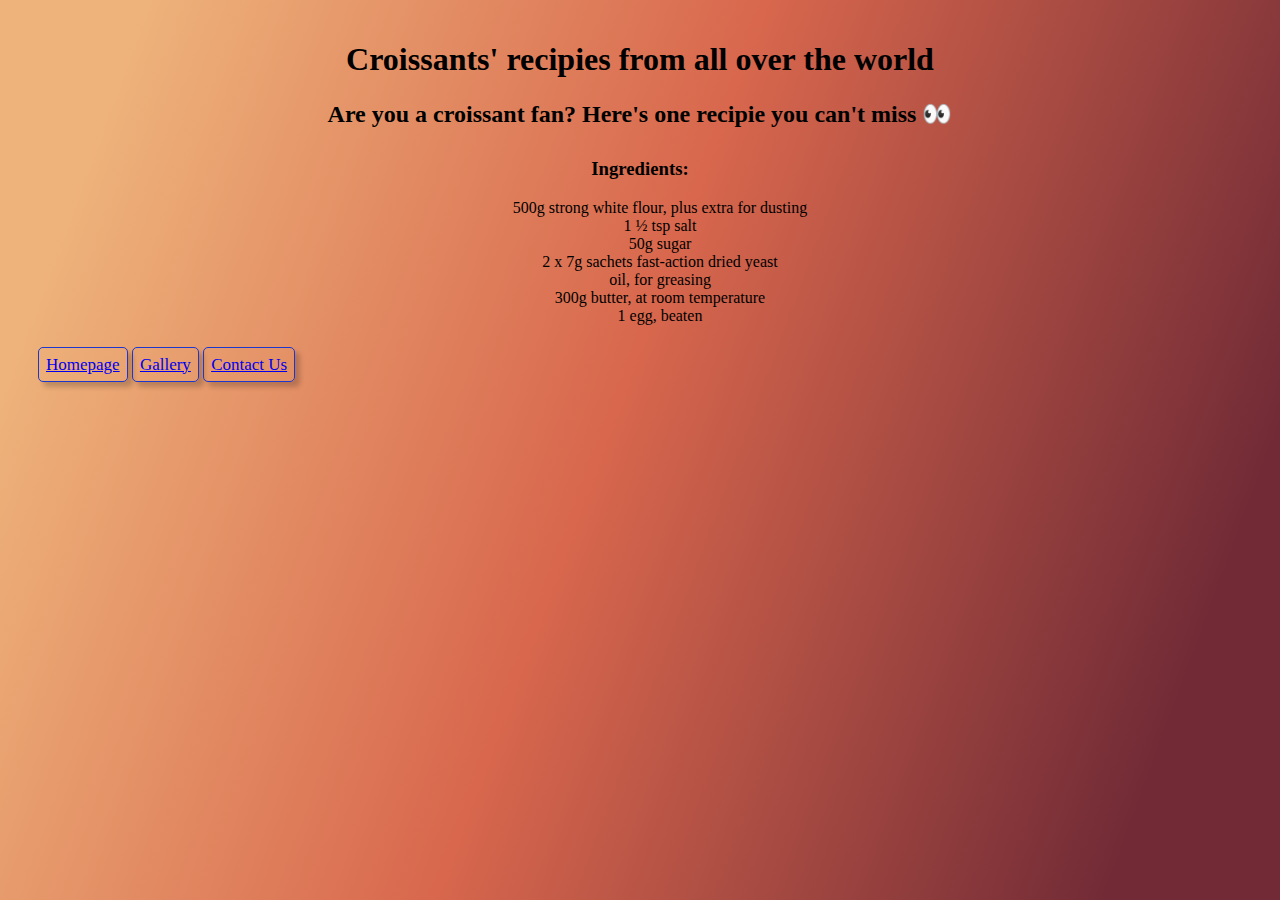
<file: index.html>
<!DOCTYPE html>
<html lang="en">
  <head>
    <meta charset="UTF-8" />
    <meta http-equiv="X-UA-Compatible" content="IE=edge" />
    <meta name="viewport" content="width=device-width, initial-scale=1.0" />
    <meta name="description" content="The Croissanterie provides croissants recipes from all around the world">
    <link rel="stylesheet" href="src/style.css">
    <link href="https://cdn.jsdelivr.net/npm/bootstrap@5.0.2/dist/css/bootstrap.min.css" rel="stylesheet" integrity="sha384-EVSTQN3/azprG1Anm3QDgpJLIm9Nao0Yz1ztcQTwFspd3yD65VohhpuuCOmLASjC" crossorigin="anonymous">
    <script src="https://cdn.jsdelivr.net/npm/bootstrap@5.0.2/dist/js/bootstrap.bundle.min.js" integrity="sha384-MrcW6ZMFYlzcLA8Nl+NtUVF0sA7MsXsP1UyJoMp4YLEuNSfAP+JcXn/tWtIaxVXM" crossorigin="anonymous"></script>
    <title>The Croissanterie | Worldwide croissant recipies </title>
  </head>
  <body>
    <h1><strong>Croissants' recipies from all over the world</strong></h1>
    <h2>Are you a croissant fan? Here's one recipie you can't miss 👀</h2>
    <h3>Ingredients: </h3>
<p>
    <ul>
        <li>500g strong white flour, plus extra for dusting</li>
<li>1 ½ tsp salt</li>
<li>50g sugar</li>
<li>2 x 7g sachets fast-action dried yeast</li>
<li>oil, for greasing</li>
<li>300g butter, at room temperature</li>
<li>1 egg, beaten</li>
</ul>
</p>
<div class="primary-links text-center">
<a href="/" class="text-decoration-none">Homepage</a>
<a href="/about.html" class="text-decoration-none">Gallery</a>
<a href="/contact.html" class="text-decoration-none">Contact Us</a>
</div>
  </body>
</html>
</file>
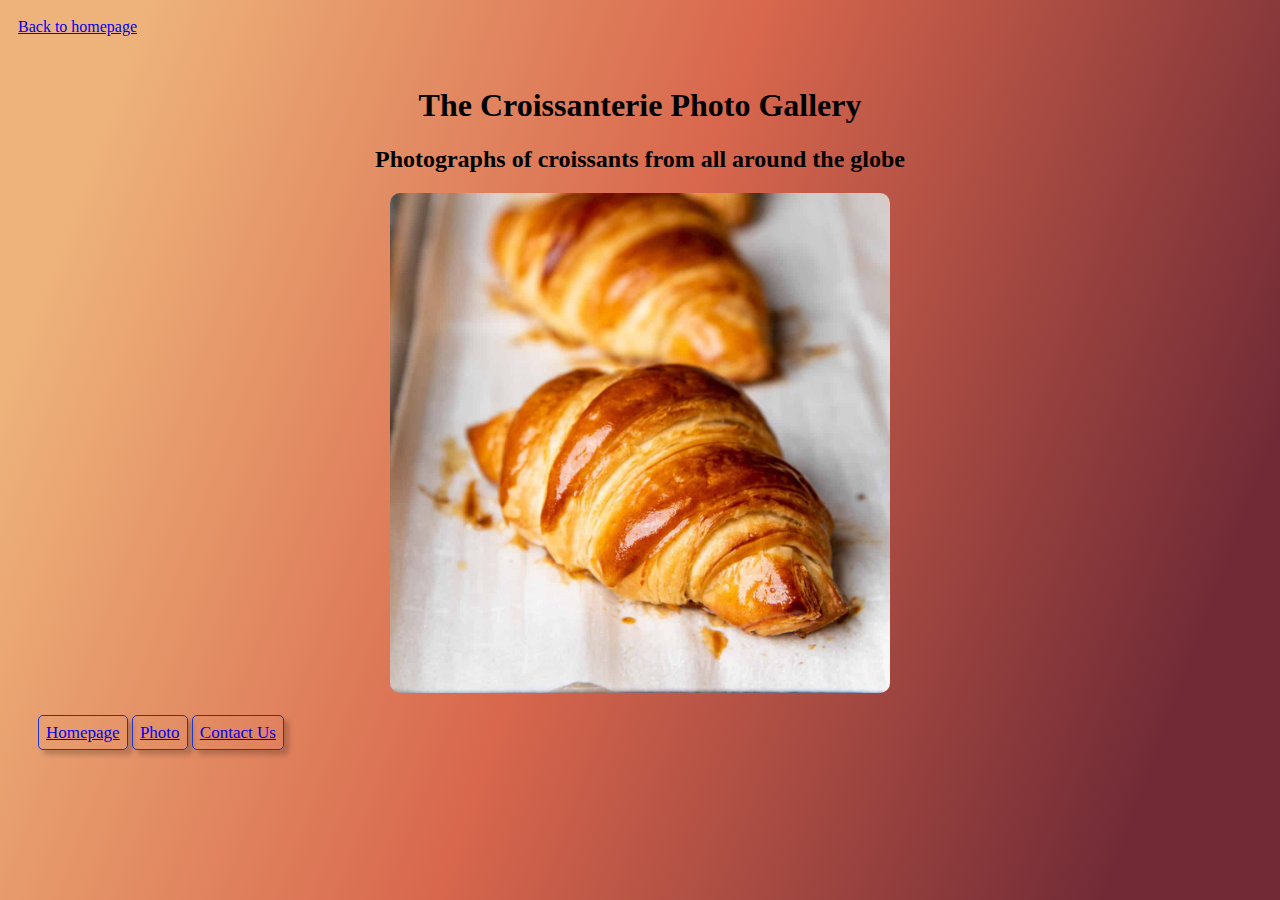
<file: about.html>
<!DOCTYPE html>
<html lang="en">
  <head>
    <meta charset="UTF-8" />
    <meta http-equiv="X-UA-Compatible" content="IE=edge" />
    <meta name="viewport" content="width=device-width, initial-scale=1.0" />
    <meta
      name="description"
      content="images of all the different croissants from around the world provided by The Croissanterie"
    />
    <link rel="stylesheet" href="src/style.css" />
    <link
      href="https://cdn.jsdelivr.net/npm/bootstrap@5.0.2/dist/css/bootstrap.min.css"
      rel="stylesheet"
      integrity="sha384-EVSTQN3/azprG1Anm3QDgpJLIm9Nao0Yz1ztcQTwFspd3yD65VohhpuuCOmLASjC"
      crossorigin="anonymous"
    />
    <script
      src="https://cdn.jsdelivr.net/npm/bootstrap@5.0.2/dist/js/bootstrap.bundle.min.js"
      integrity="sha384-MrcW6ZMFYlzcLA8Nl+NtUVF0sA7MsXsP1UyJoMp4YLEuNSfAP+JcXn/tWtIaxVXM"
      crossorigin="anonymous"
    ></script>
    <title>Worldwise Croissants Images | The Croissanterie</title>
    <div class="home-link text-center">
      <a href="/" class="text-decoration-none">Back to homepage</a>
    </div>
  </head>
  <body>
    <h1>The Croissanterie Photo Gallery</h1>
    <h2>Photographs of croissants from all around the globe</h2>
    <img src="img/croissant.jpg" class="croissant" alt="croissant-img" />
    <div class="primary-links text-center">
      <a href="/" class="text-decoration-none">Homepage</a>
      <a href="/about.html" class="text-decoration-none">Photo</a>
      <a href="/contact.html" class="text-decoration-none">Contact Us</a>
    </div>
  </body>
</html>
</file>
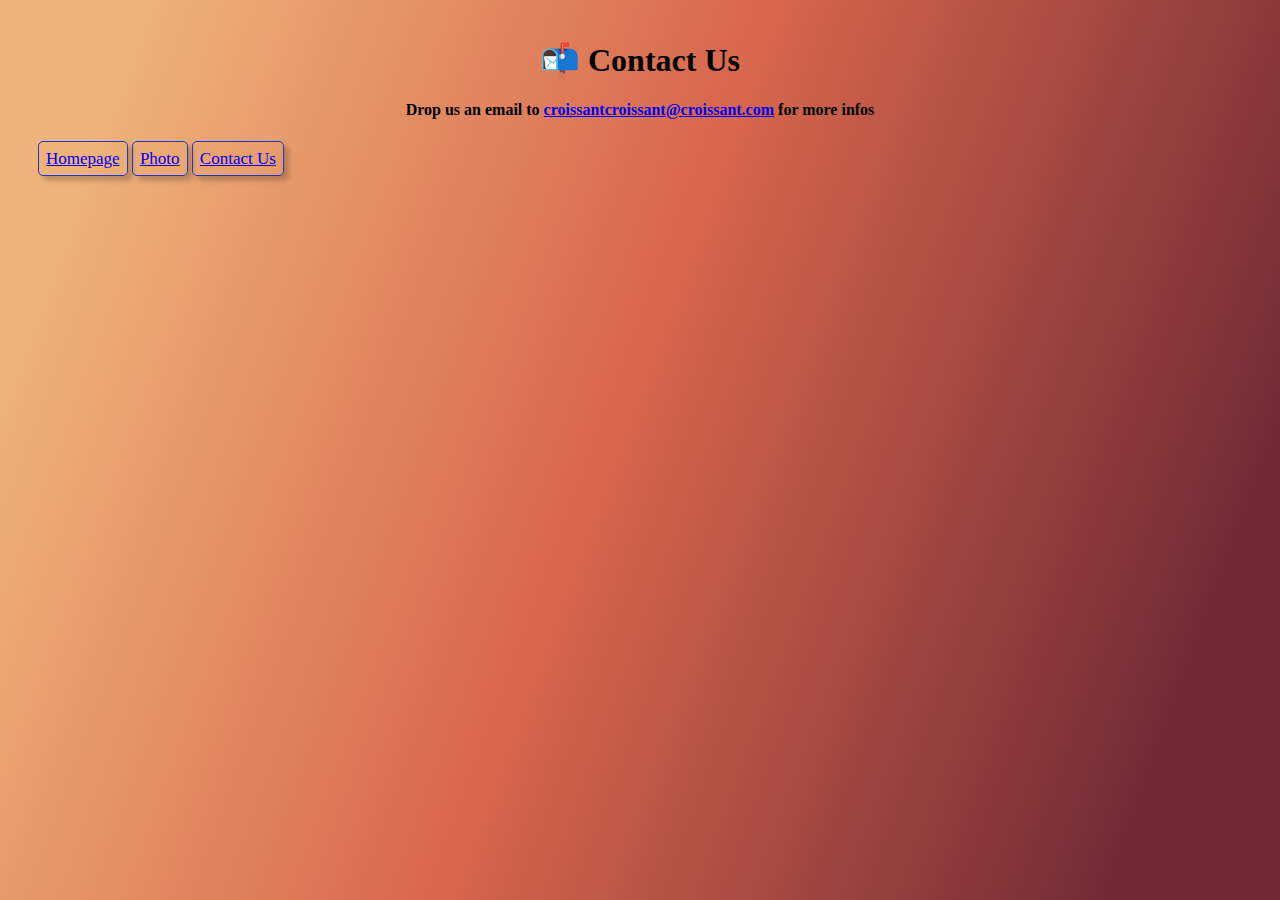
<file: contact.html>
<!DOCTYPE html>
<html lang="en">
  <head>
    <meta charset="UTF-8" />
    <meta http-equiv="X-UA-Compatible" content="IE=edge" />
    <meta name="viewport" content="width=device-width, initial-scale=1.0" />
    <meta
      name="description"
      content="contact The Croissanterie for more information on croissant recipes"
    />
    <link rel="stylesheet" href="src/style.css" />
    <link
      href="https://cdn.jsdelivr.net/npm/bootstrap@5.0.2/dist/css/bootstrap.min.css"
      rel="stylesheet"
      integrity="sha384-EVSTQN3/azprG1Anm3QDgpJLIm9Nao0Yz1ztcQTwFspd3yD65VohhpuuCOmLASjC"
      crossorigin="anonymous"
    />
    <script
      src="https://cdn.jsdelivr.net/npm/bootstrap@5.0.2/dist/js/bootstrap.bundle.min.js"
      integrity="sha384-MrcW6ZMFYlzcLA8Nl+NtUVF0sA7MsXsP1UyJoMp4YLEuNSfAP+JcXn/tWtIaxVXM"
      crossorigin="anonymous"
    ></script>
    <title>Contact Us | The Croissanterie</title>
  </head>
  <body>
    <h1>📬 Contact Us</h1>
    <h4>
      Drop us an email to
      <a href="mailto:croissantcroissant@croissant.com" class="contact-email"
        >croissantcroissant@croissant.com</a
      >
      for more infos
    </h4>
    <div class="primary-links text-center">
      <a href="/" class="text-decoration-none">Homepage</a>
      <a href="/about.html" class="text-decoration-none">Photo</a>
      <a href="/contact.html" class="text-decoration-none">Contact Us</a>
    </div>
  </body>
</html>
</file>
<file: src/style.css>
:root {
  --primary-color: rgb(46, 88, 202);
  --secondary-color: rgb(78, 56, 219);
  --border: 1px solid rgb(28, 55, 206);
  --box-shadow: 5px 5px 5px rgba(0, 0, 0, 0.2);
}

body {
  background: linear-gradient(
      110.3deg,
      rgb(238, 179, 123) 8.7%,
      rgb(216, 103, 77) 47.5%,
      rgb(114, 43, 54) 89.1%
    )
    fixed;
}

h1,
h2,
h3,
h4 {
  text-align: center;
}

h1 {
  padding-top: 20px;
}

h3 {
  padding-top: 10px;
}

li {
  display: block;
  margin: 0;
  text-align: center;
  list-style: none;
}

.primary-links {
  margin: 30px;
  color: var(--secondary-color);
  font-size: 17px;
}

.primary-links a {
  border: var(--border);
  border-radius: 5px;
  padding: 7px;
  box-shadow: var(--box-shadow);
}

.primary-links a:hover {
  background: var(--secondary-color);
  color: whitesmoke;
}

.home-link {
  padding: 10px;
}
.croissant {
  width: 500px;
  display: block;
  margin: 0 auto;
  border-radius: 10px;
}
</file>
